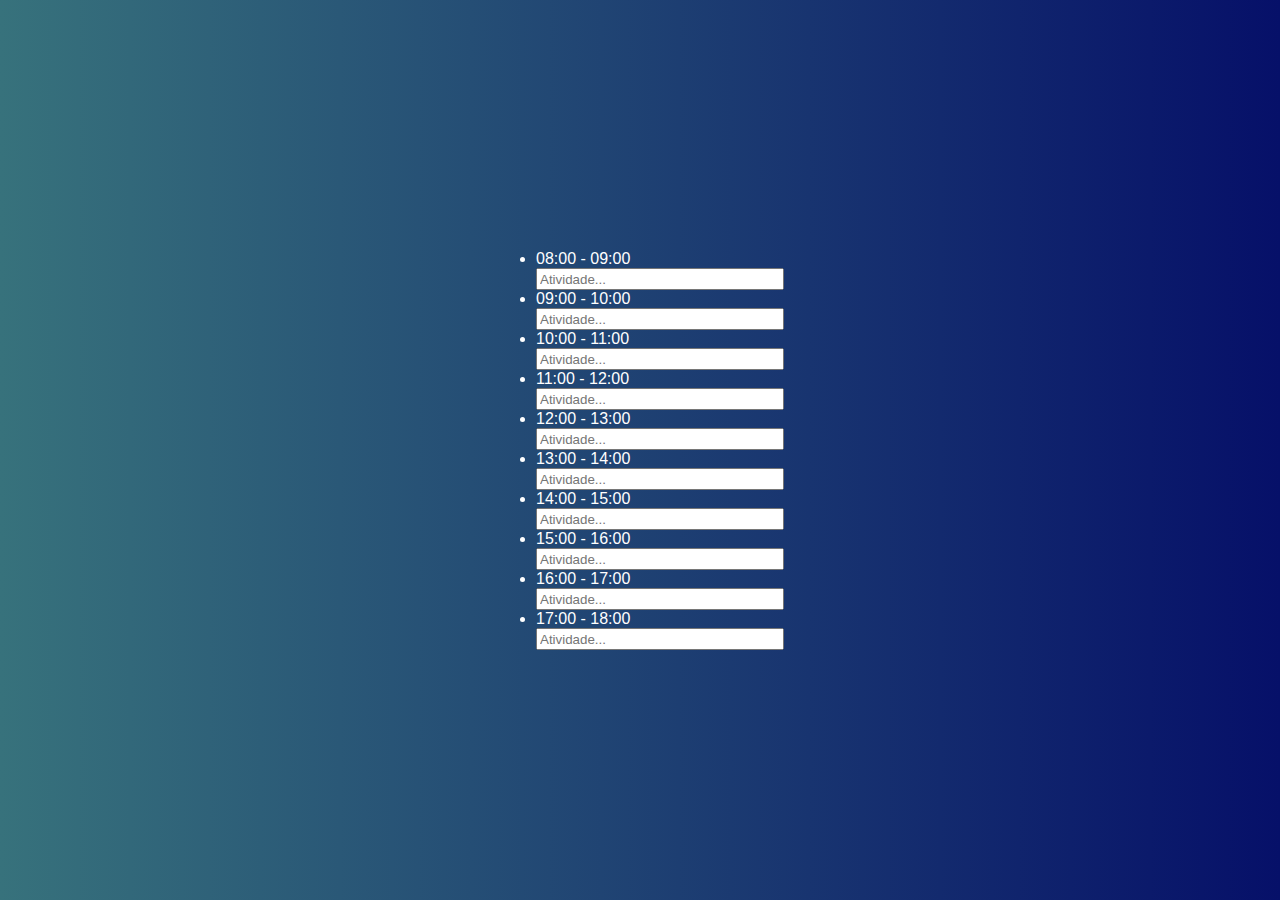
<file: horario.html>
<!DOCTYPE html>
<html lang="en">
<head>
    <meta charset="UTF-8">
    <meta name="viewport" content="width=device-width, initial-scale=1.0">
    <title>Document</title>
    <link rel="stylesheet" href="horario.css">
</head>
<body> 
    
    <ul> 
        <li> 
            <span>08:00 - 09:00</span>
            <input type="text" placeholder="Atividade..." class="caixa">
        </li>    
        <li>
          <span>09:00 - 10:00</span>
          <input type="text" placeholder="Atividade..."  class="caixa">
        </li>
        <li>            
            <span>10:00 - 11:00</span>           
            <input type="text" placeholder="Atividade..."  class="caixa">        
        </li>
        <li>
            <span>11:00 - 12:00</span>  
            <input type="text" placeholder="Atividade..."  class="caixa">        
                 
        </li>
        <li>
            <span>12:00 - 13:00</span> 
            <input type="text" placeholder="Atividade..."  class="caixa">        
            
        </li>
        <li>
           <span>13:00 - 14:00</span> 
            <input type="text" placeholder="Atividade..."  class="caixa">        
            
        </li>
        <li>  
          <span>14:00 - 15:00</span>
            <input type="text" placeholder="Atividade..."  class="caixa">        
            
        </li>
        <li>
          <span>15:00 - 16:00</span>
            <input type="text" placeholder="Atividade..."  class="caixa">        
            
        </li>
        <li>            
            <span>16:00 - 17:00</span>
            <input type="text" placeholder="Atividade..."  class="caixa">        
            
        </li>
        <li>
            <span>17:00 - 18:00</span>
            <input type="text" placeholder="Atividade..."  class="caixa">        
            
        </li>
    </ul>
</body>
</html>
</file>
<file: horario.css>
body {
    background-image: linear-gradient(to right, #37727c, #061069);
    font-family: Arial, sans-serif;
    color: white;
    display: flex;
    justify-content: center;
    align-items: center;
    height: 100vh;
    margin: 0;
}

.hora{
    color: aliceblue;
}

span{
    display: flex;
    height: auto;
}

.caixa{
    width: 15rem;
    height: 1rem;
}
</file>
